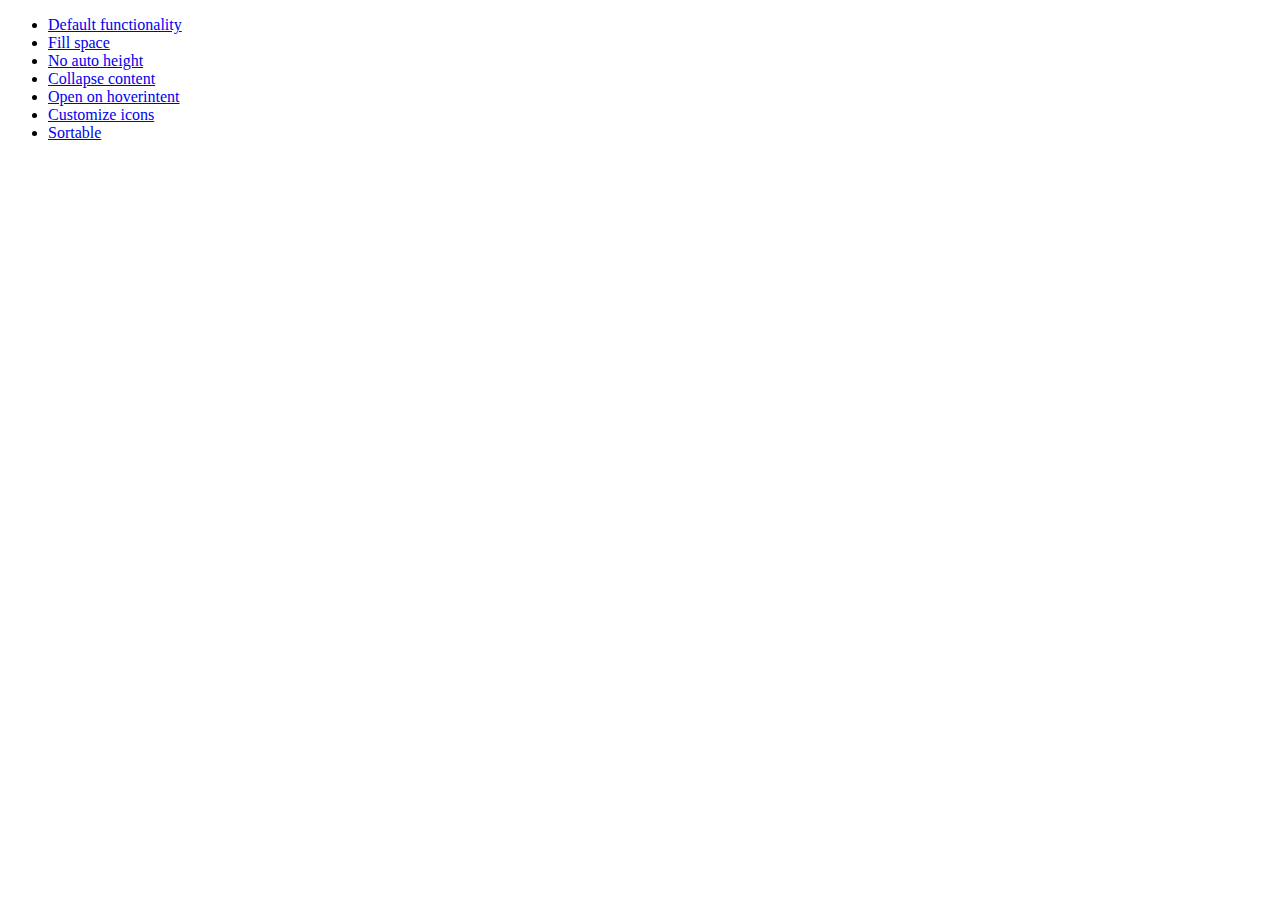
<file: homepage/jquery-ui-1.10.4.custom/development-bundle/demos/accordion/index.html>
<!doctype html>
<html lang="en">
<head>
	<meta charset="utf-8">
	<title>jQuery UI Accordion Demos</title>
</head>
<body>

<ul>
	<li><a href="default.html">Default functionality</a></li>
	<li><a href="fillspace.html">Fill space</a></li>
	<li><a href="no-auto-height.html">No auto height</a></li>
	<li><a href="collapsible.html">Collapse content</a></li>
	<li><a href="hoverintent.html">Open on hoverintent</a></li>
	<li><a href="custom-icons.html">Customize icons</a></li>
	<li><a href="sortable.html">Sortable</a></li>
</ul>

</body>
</html>
</file>
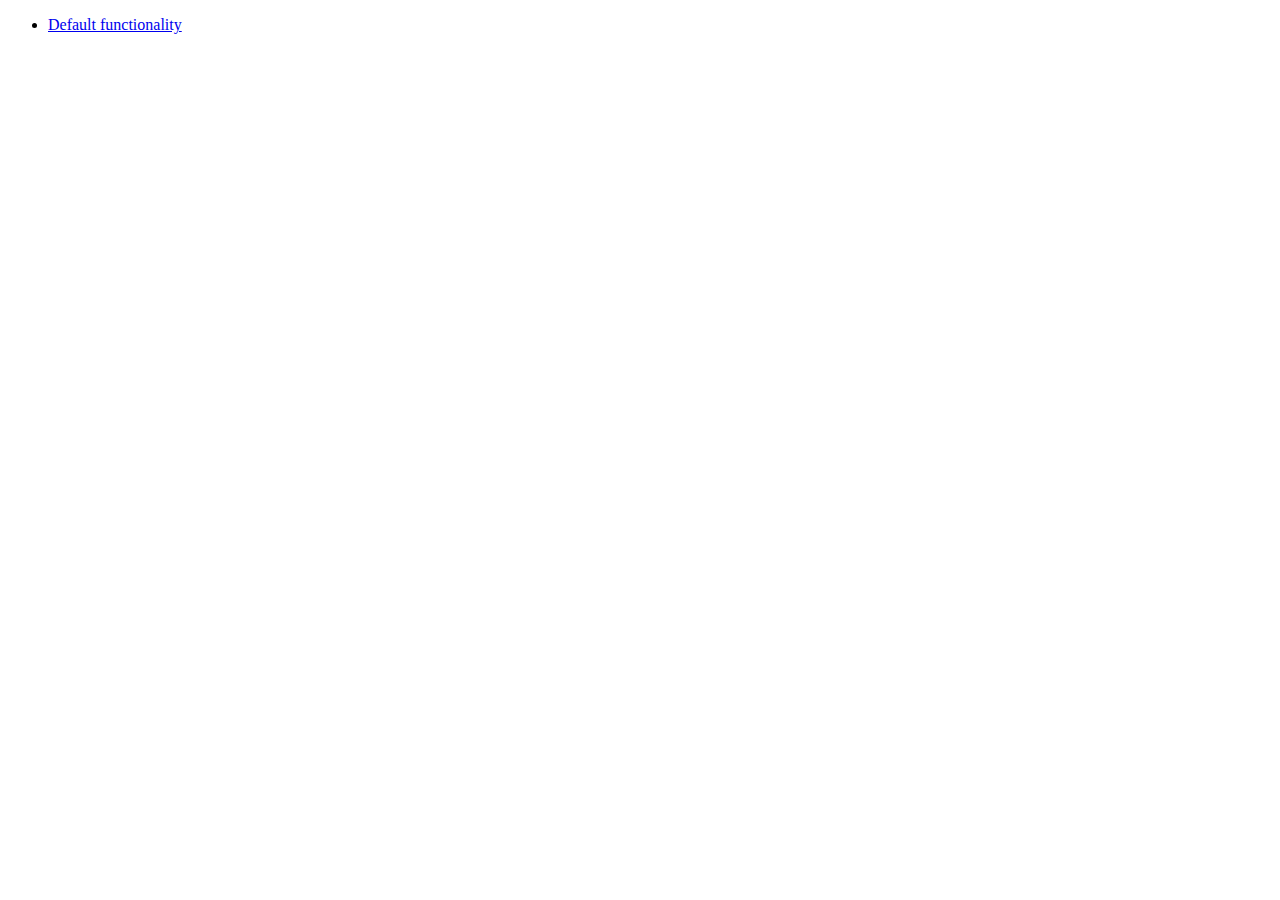
<file: homepage/jquery-ui-1.10.4.custom/development-bundle/demos/addClass/index.html>
<!doctype html>
<html lang="en">
<head>
	<meta charset="utf-8">
	<title>jQuery UI Effects Demos</title>
</head>
<body>

<ul>
	<li><a href="default.html">Default functionality</a></li>
</ul>

</body>
</html>
</file>
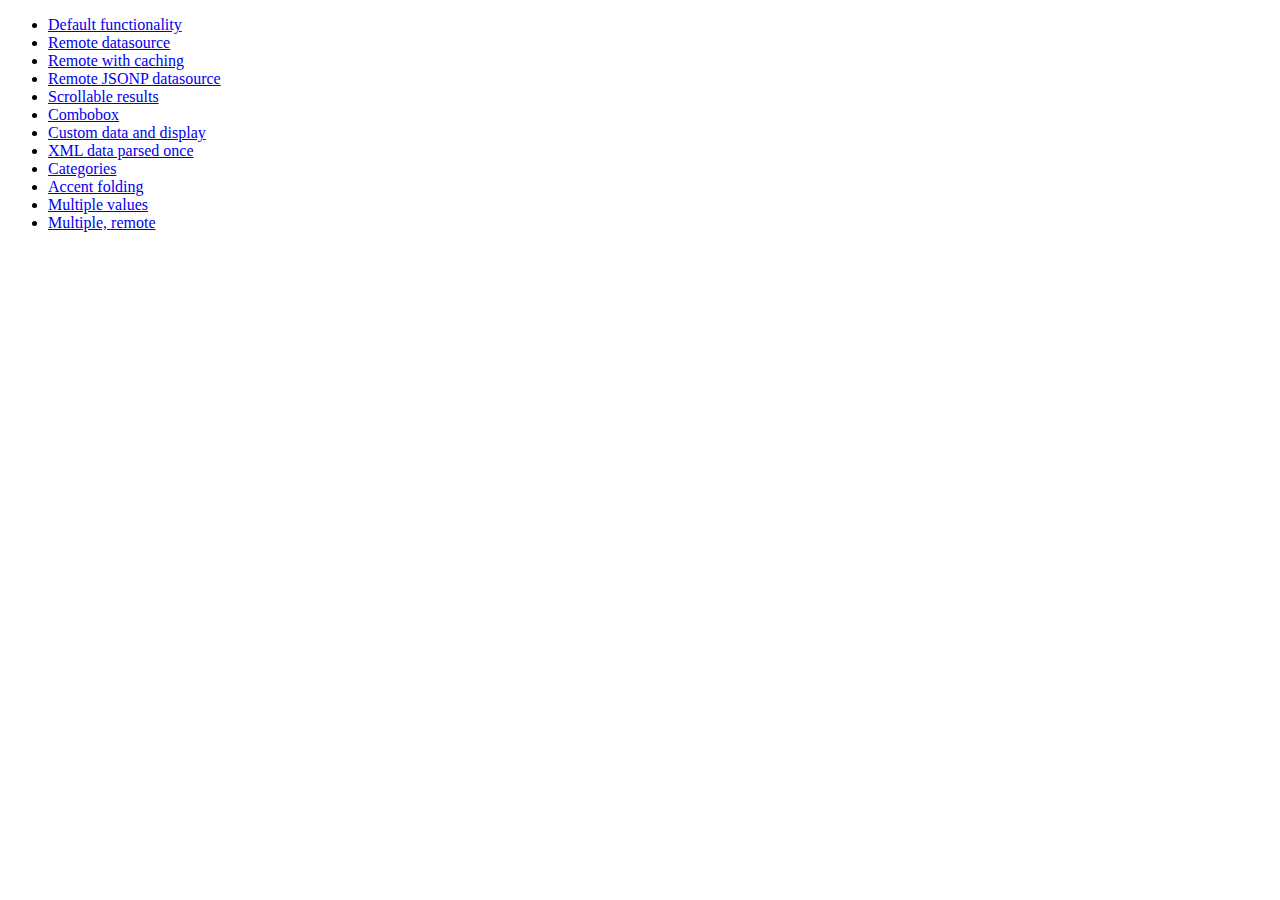
<file: homepage/jquery-ui-1.10.4.custom/development-bundle/demos/autocomplete/index.html>
<!doctype html>
<html lang="en">
<head>
	<meta charset="utf-8">
	<title>jQuery UI Autocomplete Demos</title>
</head>
<body>

<ul>
	<li><a href="default.html">Default functionality</a></li>
	<li><a href="remote.html">Remote datasource</a></li>
	<li><a href="remote-with-cache.html">Remote with caching</a></li>
	<li><a href="remote-jsonp.html">Remote JSONP datasource</a></li>
	<li><a href="maxheight.html">Scrollable results</a></li>
	<li><a href="combobox.html">Combobox</a></li>
	<li><a href="custom-data.html">Custom data and display</a></li>
	<li><a href="xml.html">XML data parsed once</a></li>
	<li><a href="categories.html">Categories</a></li>
	<li><a href="folding.html">Accent folding</a></li>
	<li><a href="multiple.html">Multiple values</a></li>
	<li><a href="multiple-remote.html">Multiple, remote</a></li>
</ul>

</body>
</html>
</file>
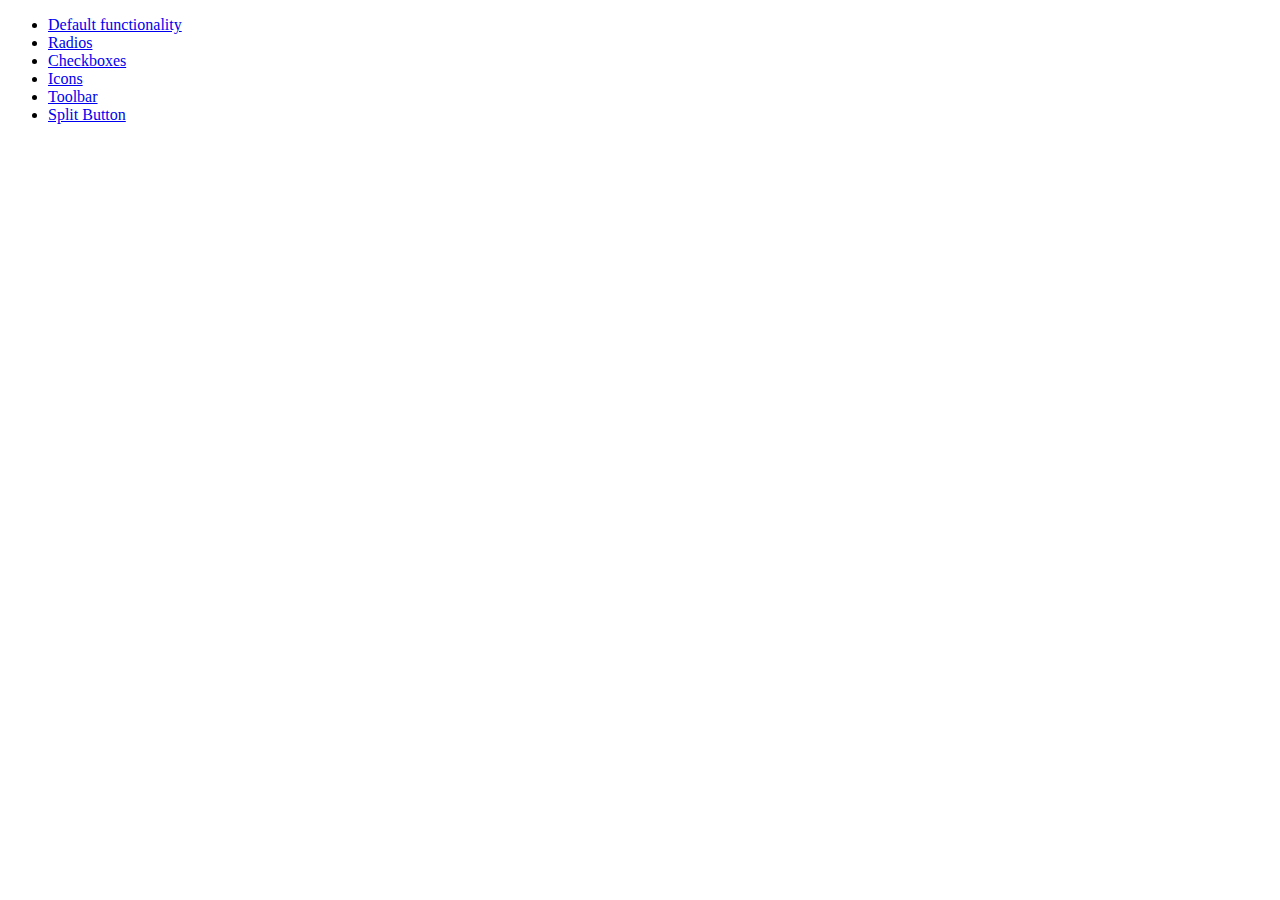
<file: homepage/jquery-ui-1.10.4.custom/development-bundle/demos/button/index.html>
<!doctype html>
<html lang="en">
<head>
	<meta charset="utf-8">
	<title>jQuery UI Button Demos</title>
</head>
<body>

<ul>
	<li><a href="default.html">Default functionality</a></li>
	<li><a href="radio.html">Radios</a></li>
	<li><a href="checkbox.html">Checkboxes</a></li>
	<li><a href="icons.html">Icons</a></li>
	<li><a href="toolbar.html">Toolbar</a></li>
	<li><a href="splitbutton.html">Split Button</a></li>
</ul>

</body>
</html>
</file>
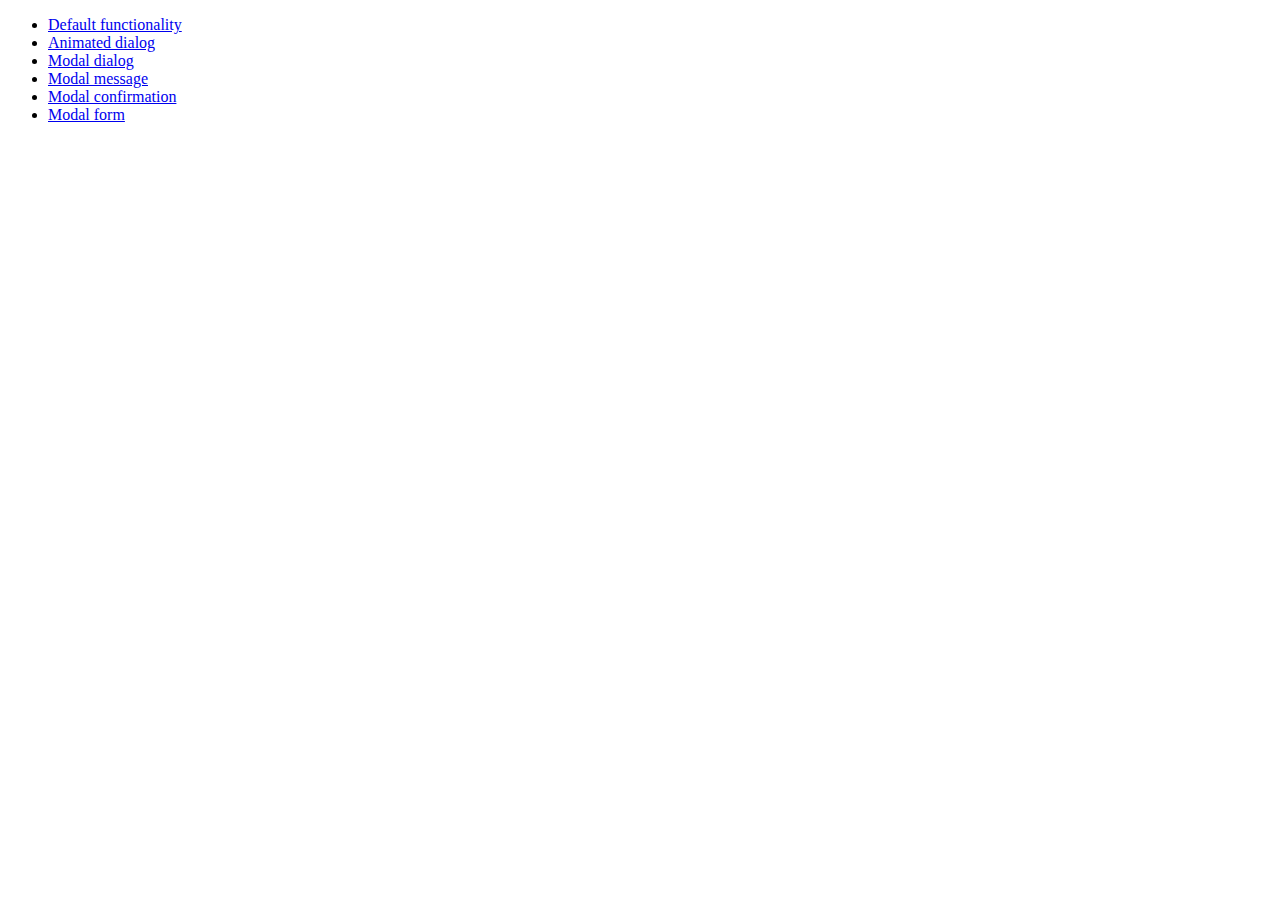
<file: homepage/jquery-ui-1.10.4.custom/development-bundle/demos/dialog/index.html>
<!doctype html>
<html lang="en">
<head>
	<meta charset="utf-8">
	<title>jQuery UI Dialog Demos</title>
</head>
<body>

<ul>
	<li><a href="default.html">Default functionality</a></li>
	<li><a href="animated.html">Animated dialog</a></li>
	<li><a href="modal.html">Modal dialog</a></li>
	<li><a href="modal-message.html">Modal message</a></li>
	<li><a href="modal-confirmation.html">Modal confirmation</a></li>
	<li><a href="modal-form.html">Modal form</a></li>
</ul>

</body>
</html>
</file>
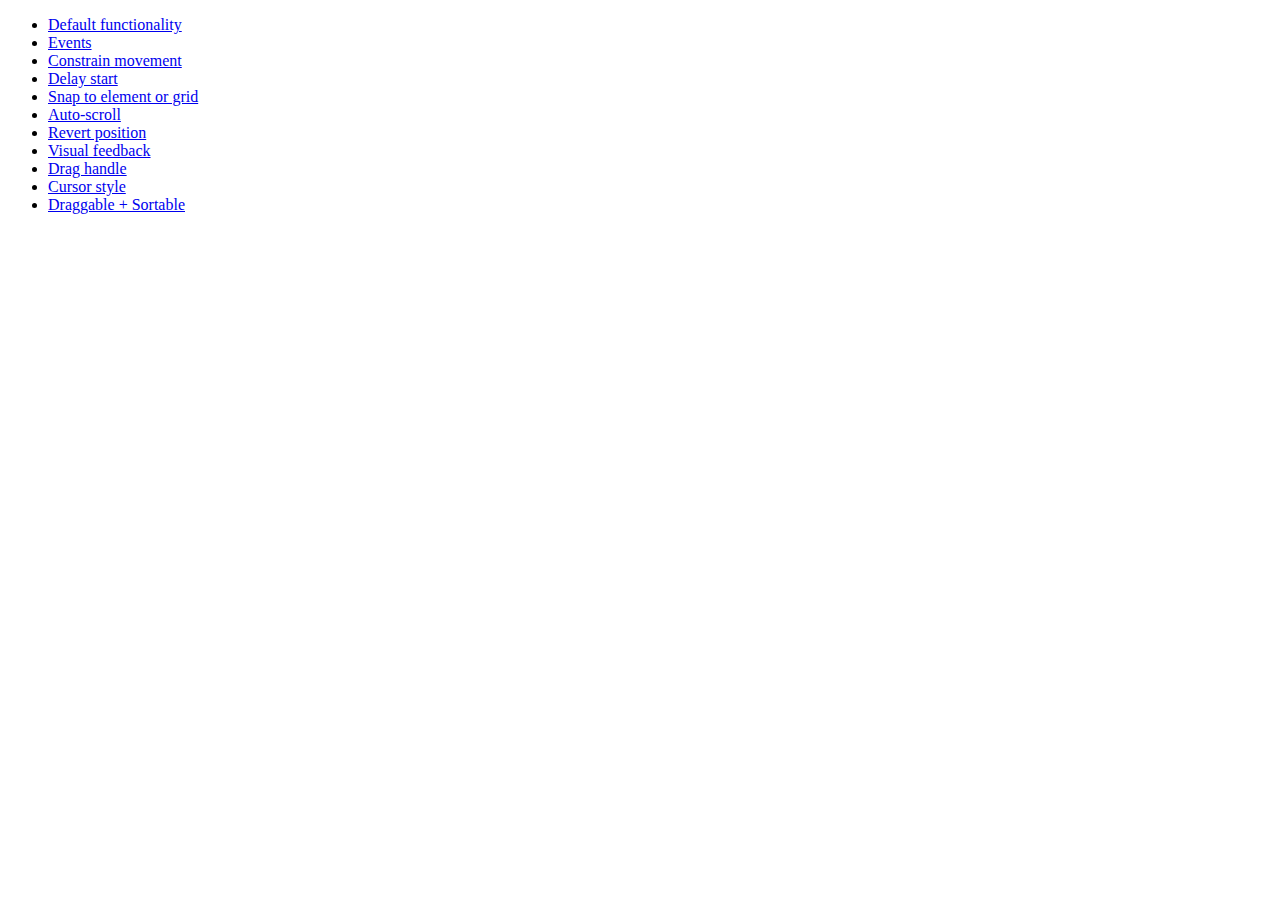
<file: homepage/jquery-ui-1.10.4.custom/development-bundle/demos/draggable/index.html>
<!doctype html>
<html lang="en">
<head>
	<meta charset="utf-8">
	<title>jQuery UI Draggable Demos</title>
</head>
<body>

<ul>
	<li><a href="default.html">Default functionality</a></li>
	<li><a href="events.html">Events</a></li>
	<li><a href="constrain-movement.html">Constrain movement</a></li>
	<li><a href="delay-start.html">Delay start</a></li>
	<li><a href="snap-to.html">Snap to element or grid</a></li>
	<li><a href="scroll.html">Auto-scroll</a></li>
	<li><a href="revert.html">Revert position</a></li>
	<li><a href="visual-feedback.html">Visual feedback</a></li>
	<li><a href="handle.html">Drag handle</a></li>
	<li><a href="cursor-style.html">Cursor style</a></li>
	<li><a href="sortable.html">Draggable + Sortable</a></li>
</ul>

</body>
</html>
</file>
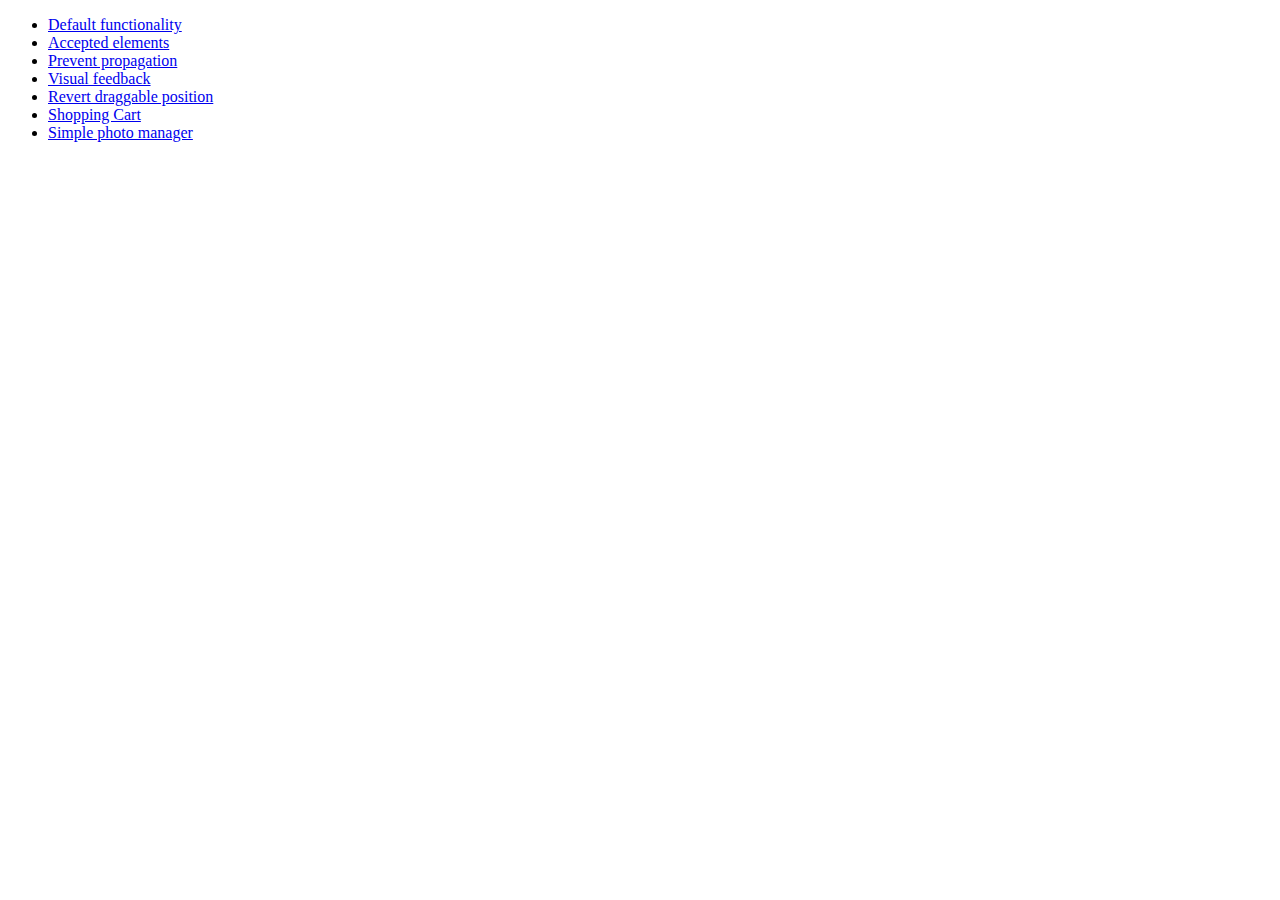
<file: homepage/jquery-ui-1.10.4.custom/development-bundle/demos/droppable/index.html>
<!doctype html>
<html lang="en">
<head>
	<meta charset="utf-8">
	<title>jQuery UI Droppable Demos</title>
</head>
<body>

<ul>
	<li><a href="default.html">Default functionality</a></li>
	<li><a href="accepted-elements.html">Accepted elements</a></li>
	<li><a href="propagation.html">Prevent propagation</a></li>
	<li><a href="visual-feedback.html">Visual feedback</a></li>
	<li><a href="revert.html">Revert draggable position</a></li>
	<li><a href="shopping-cart.html">Shopping Cart</a></li>
	<li><a href="photo-manager.html">Simple photo manager</a></li>
</ul>

</body>
</html>
</file>
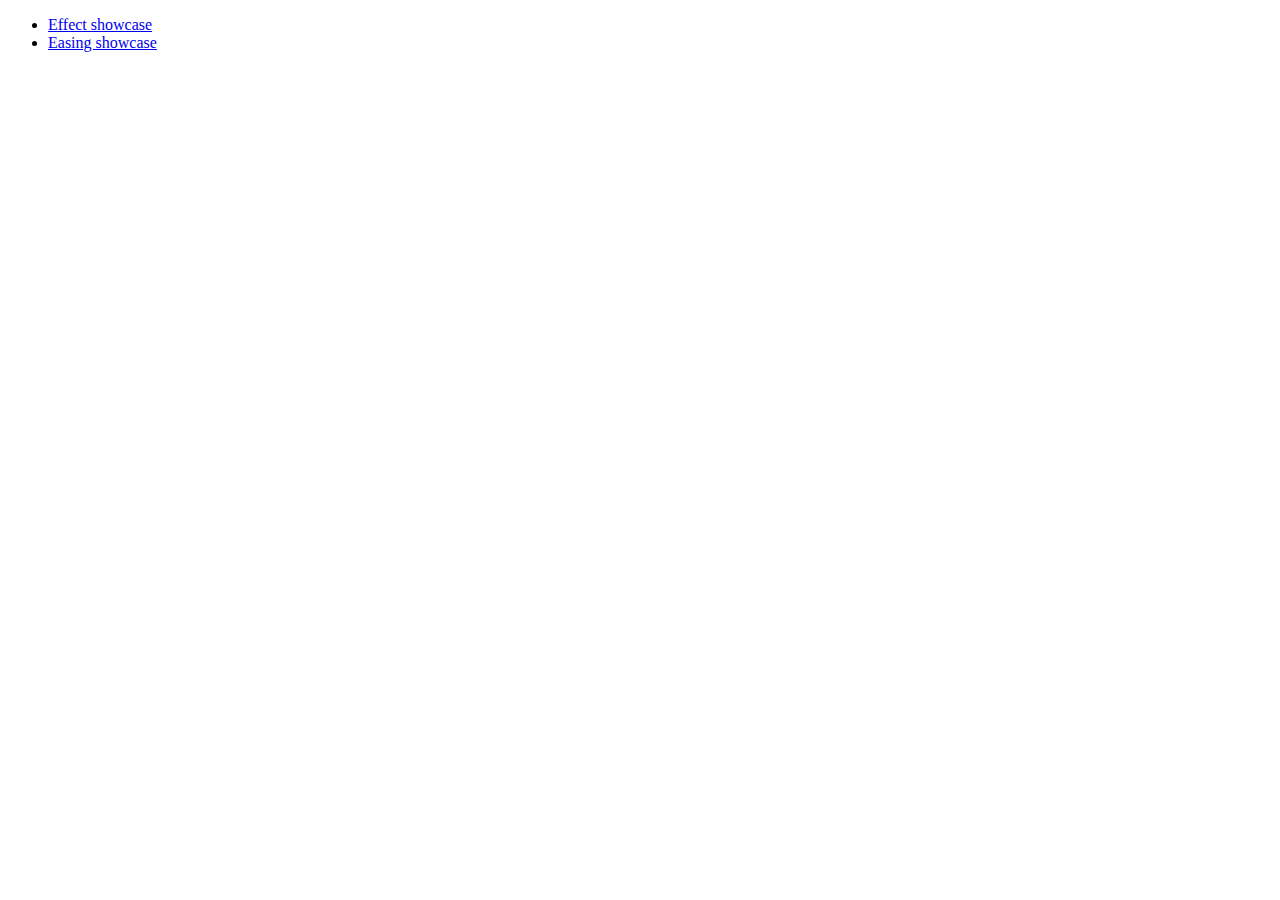
<file: homepage/jquery-ui-1.10.4.custom/development-bundle/demos/effect/index.html>
<!doctype html>
<html lang="en">
<head>
	<meta charset="utf-8">
	<title>jQuery UI Effects Demos</title>
</head>
<body>

<ul>
	<li><a href="default.html">Effect showcase</a></li>
	<li><a href="easing.html">Easing showcase</a></li>
</ul>

</body>
</html>
</file>
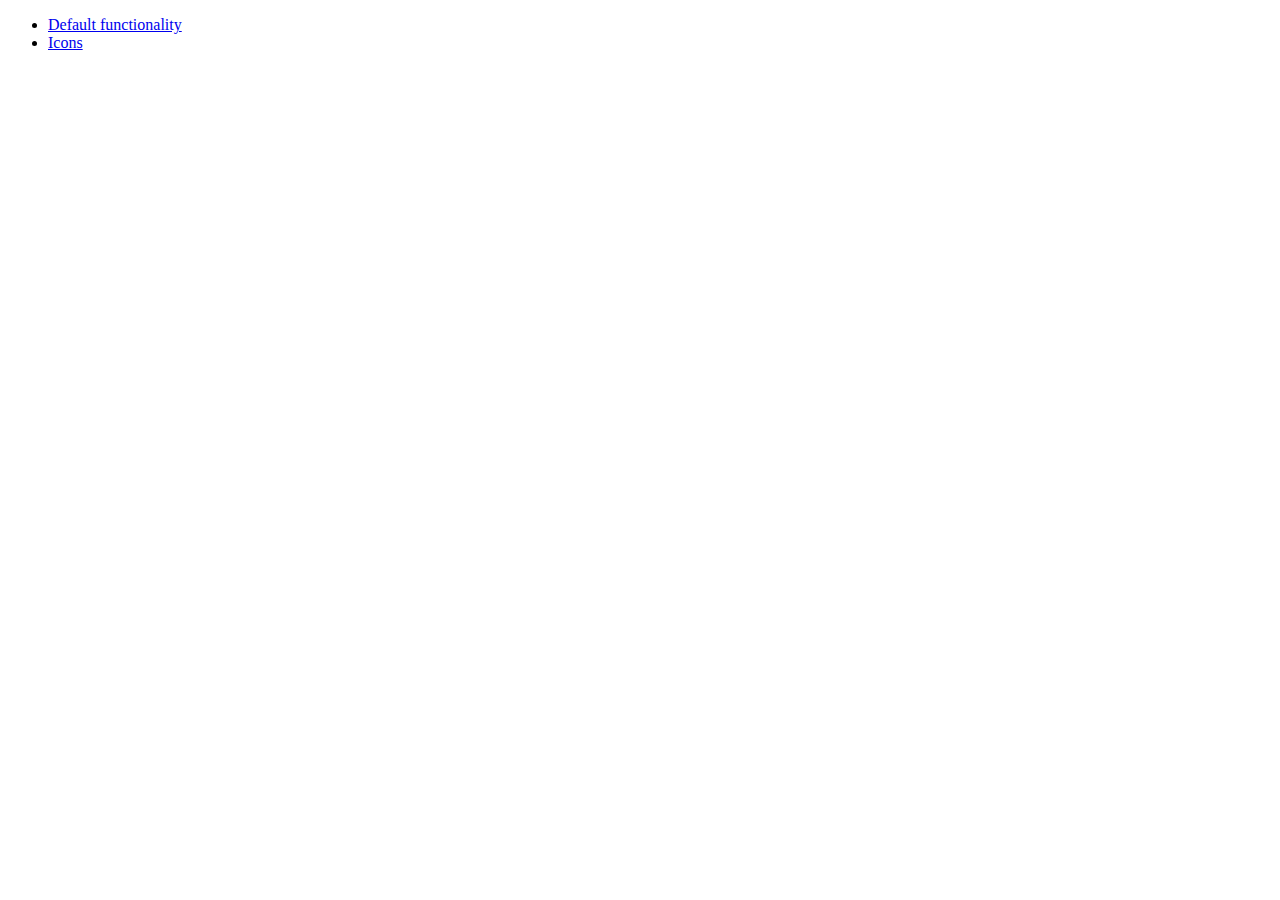
<file: homepage/jquery-ui-1.10.4.custom/development-bundle/demos/menu/index.html>
<!doctype html>
<html lang="en">
<head>
	<meta charset="utf-8">
	<title>jQuery UI Menu Demos</title>
</head>
<body>

<ul>
	<li><a href="default.html">Default functionality</a></li>
	<li><a href="icons.html">Icons</a></li>
</ul>

</body>
</html>
</file>
